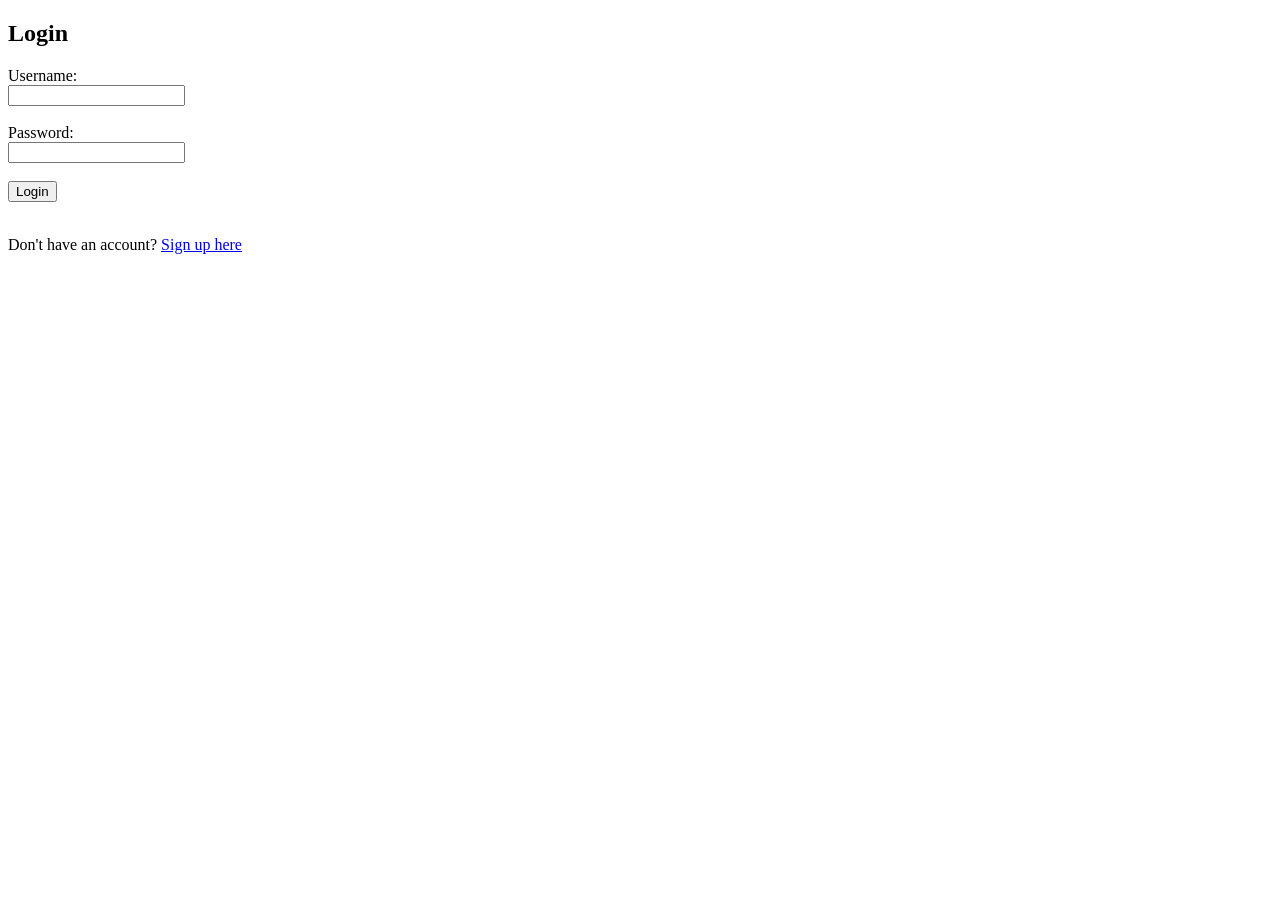
<file: login.html>
<!DOCTYPE html>
<html lang="en">
<head>
    <meta charset="UTF-8">
    <meta name="viewport" content="width=device-width, initial-scale=1.0">
    <title>Login - Expense Management</title>
</head>
<body>
    <h2>Login</h2>
    <form action="http://localhost:8000/login" method="POST">
        <div>
            <label for="username">Username:</label><br>
            <input type="text" id="username" name="username" required>
        </div>
        <br>
        <div>
            <label for="password">Password:</label><br>
            <input type="password" id="password" name="password" required>
        </div>
        <br>
        <button type="submit">Login</button>
    </form>
    <br>
    <p>Don't have an account? <a href="signup.html">Sign up here</a></p>
</body>
</html>
</file>
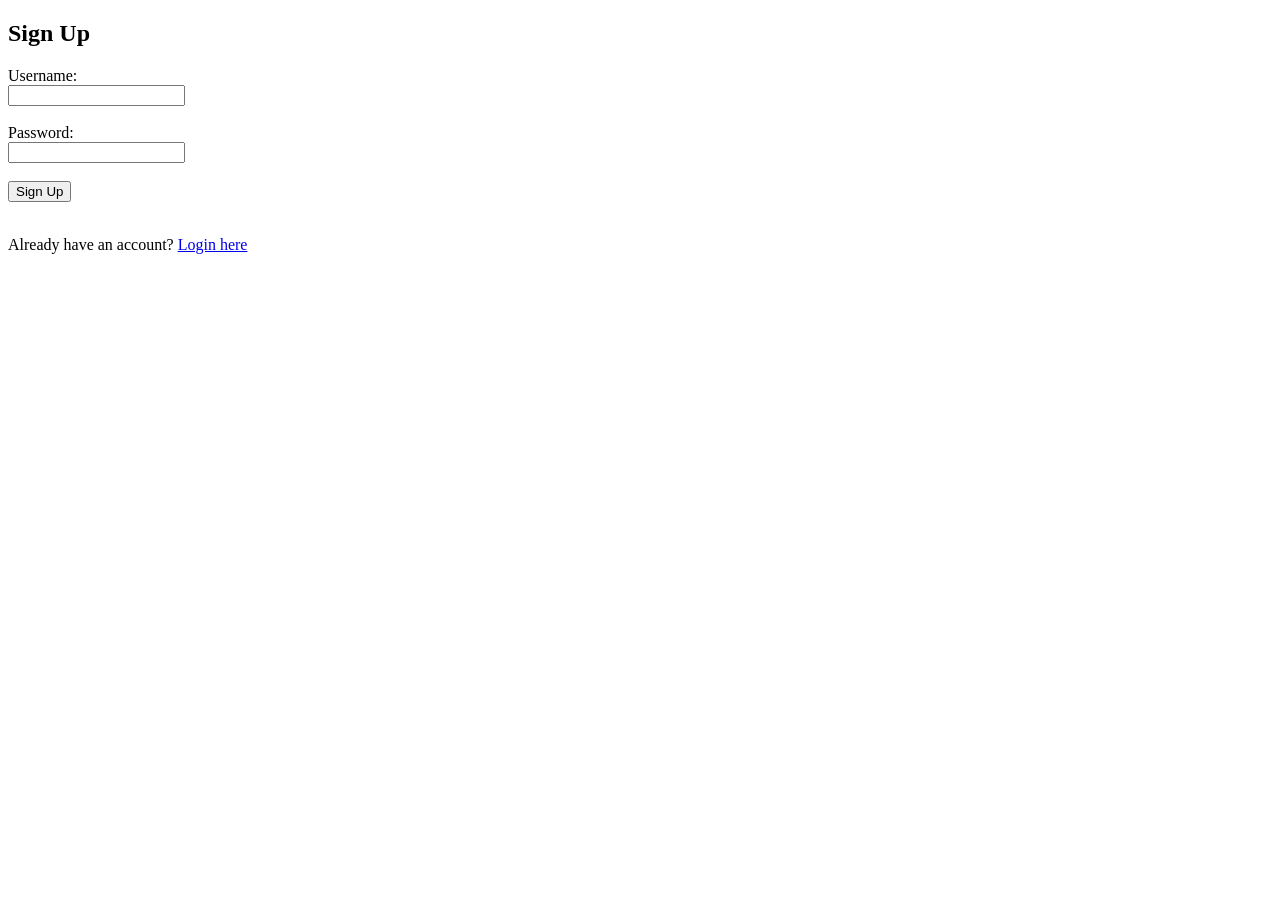
<file: signup.html>
<!DOCTYPE html>
<html lang="en">
<head>
    <meta charset="UTF-8">
    <meta name="viewport" content="width=device-width, initial-scale=1.0">
    <title>Sign Up - Expense Management</title>
</head>
<body>
    <h2>Sign Up</h2>
    <form action="http://localhost:8000/register" method="POST">
        <div>
            <label for="username">Username:</label><br>
            <input type="text" id="username" name="username" required>
        </div>
        <br>
        <div>
            <label for="password">Password:</label><br>
            <input type="password" id="password" name="password" required>
        </div>
        <br>
        <button type="submit">Sign Up</button>
    </form>
    <br>
    <p>Already have an account? <a href="login.html">Login here</a></p>
</body>
</html>
</file>
